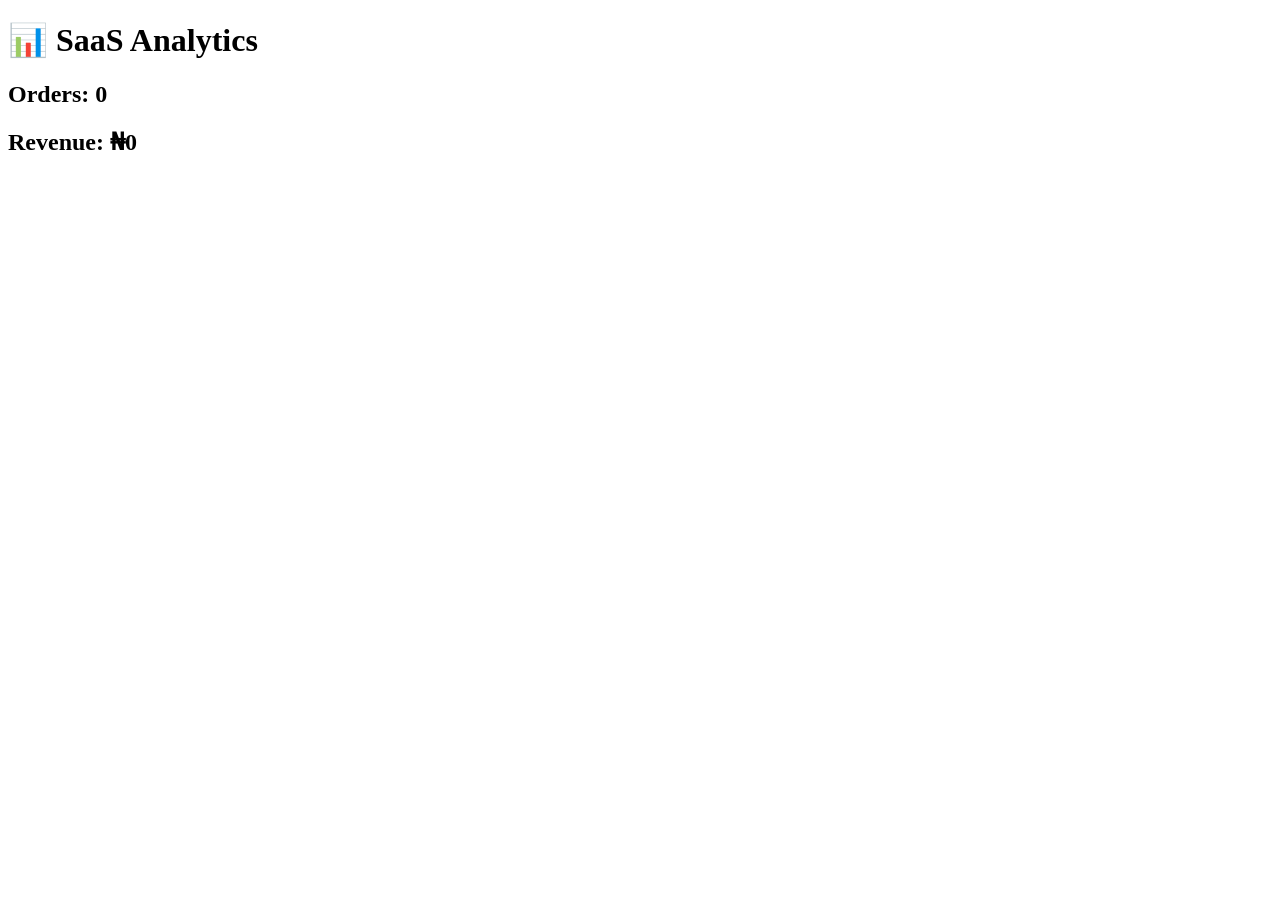
<file: analytics.html>
<!DOCTYPE html>
<html>
<head>
<title>Analytics</title>
</head>

<body>

<h1>📊 SaaS Analytics</h1>

<h2 id="orders">Orders: 0</h2>
<h2 id="revenue">Revenue: ₦0</h2>

<script src="analytics.js"></script>
</body>
</html>
</file>
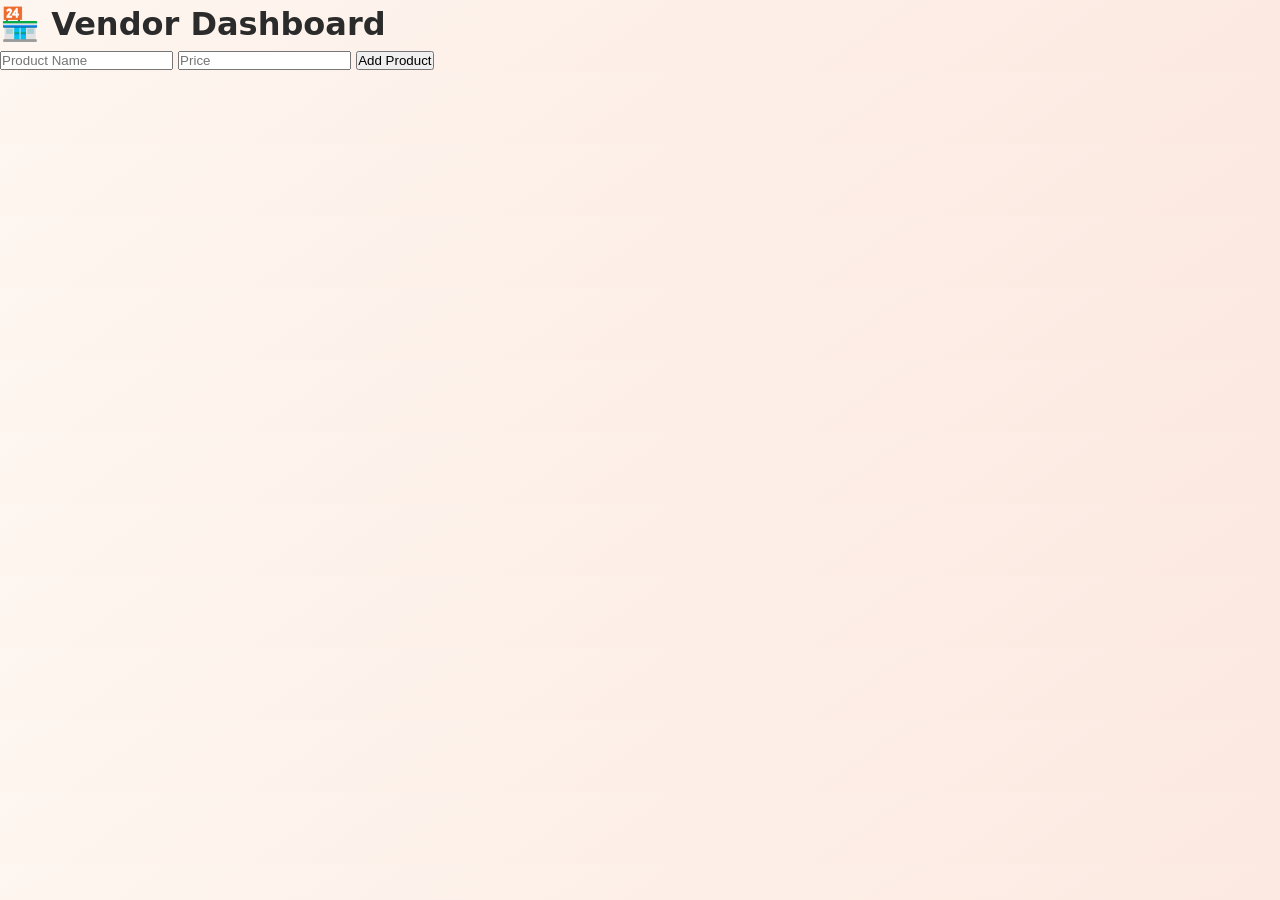
<file: vendor.html>
<!DOCTYPE html>
<html>
<head>
<title>Vendor Panel</title>
<link rel="stylesheet" href="style.css">
</head>

<body>

<h1>🏪 Vendor Dashboard</h1>

<input id="name" placeholder="Product Name">
<input id="price" placeholder="Price">

<button onclick="addProduct()">Add Product</button>

<div id="myProducts"></div>

<script src="vendor.js"></script>
</body>
</html>
</file>
<file: style.css>
* {
  margin: 0;
  padding: 0;
  box-sizing: border-box;
}

:root {
  --maison-gold: #d4af37;
  --maison-blush: #f7d1cd;
  --maison-rose: #e6a8a8;
  --maison-violet: #b799b6;
  --maison-cream: #fff9f3;
  --maison-deep: #2c1e3f;
  --maison-coral: #f28482;
  --maison-teal: #84a59d;
  --maison-sunset: #f6bd60;
  --soft-shadow: 0 20px 35px rgba(0, 0, 0, 0.03), 0 8px 15px rgba(0, 0, 0, 0.06);
  --card-radius: 32px;
  --transition: all 0.25s ease;
}

body {
  font-family: 'Segoe UI', 'Inter', system-ui, -apple-system, sans-serif;
  background: linear-gradient(145deg, #fef6f0 0%, #fce9e1 100%);
  color: #2b2b2b;
  line-height: 1.5;
  overflow-x: hidden;
}

/* colorful animated background blobs */
.bg-blob {
  position: fixed;
  top: -20%;
  left: -10%;
  width: 70vw;
  height: 70vw;
  background: radial-gradient(circle at 30% 40%, rgba(247, 209, 205, 0.35) 0%, rgba(230, 168, 168, 0.1) 70%);
  border-radius: 50%;
  filter: blur(90px);
  z-index: -2;
  animation: floatBlob 18s infinite alternate ease-in-out;
}

.bg-blob-right {
  left: auto;
  right: -10%;
  top: 40%;
  background: radial-gradient(circle at 70% 50%, rgba(183, 153, 182, 0.3) 0%, rgba(246, 189, 96, 0.12) 70%);
  animation-duration: 22s;
}

@keyframes floatBlob {
  0% { transform: translate(0, 0) scale(1); }
  100% { transform: translate(4%, -5%) scale(1.1); }
}

.container {
  max-width: 1400px;
  margin: 0 auto;
  padding: 0 24px;
}

/* ----- HEADER & NAVIGATION ----- */
header {
  position: sticky;
  top: 0;
  z-index: 50;
  background: rgba(255, 249, 243, 0.8);
  backdrop-filter: blur(20px);
  -webkit-backdrop-filter: blur(20px);
  box-shadow: 0 6px 25px rgba(180, 130, 130, 0.12);
  border-bottom: 1px solid rgba(212, 175, 55, 0.15);
  border-radius: 0 0 48px 48px;
  padding: 12px 0;
}

.nav-bar {
  display: flex;
  align-items: center;
  justify-content: space-between;
  flex-wrap: wrap;
  gap: 18px;
}

.logo {
  font-size: clamp(2rem, 6vw, 2.8rem);
  font-weight: 700;
  letter-spacing: 2px;
  background: linear-gradient(135deg, #b68b40, #d4af37, #e0b860);
  -webkit-background-clip: text;
  -webkit-text-fill-color: transparent;
  background-clip: text;
  text-shadow: 2px 2px 8px rgba(212, 175, 55, 0.2);
  display: flex;
  align-items: center;
  gap: 6px;
}

.logo i {
  background: none;
  -webkit-text-fill-color: #d4af37;
  font-size: 2.4rem;
}

.nav-links {
  display: flex;
  gap: 28px;
  flex-wrap: wrap;
  align-items: center;
}

.nav-links a {
  text-decoration: none;
  font-weight: 550;
  color: #3e2c4a;
  display: flex;
  align-items: center;
  gap: 6px;
  font-size: 1.1rem;
  transition: var(--transition);
  padding: 6px 4px;
  border-bottom: 2px solid transparent;
}

.nav-links a i {
  color: #d4af37;
}

.nav-links a:hover {
  color: #b68b40;
  border-bottom-color: #f28482;
  transform: translateY(-2px);
}

.cart-icon {
  background: #f7d1cd;
  padding: 12px 20px;
  border-radius: 60px;
  display: flex;
  align-items: center;
  gap: 10px;
  font-weight: 600;
  color: #2c1e3f;
  transition: 0.3s;
  border: 1px solid rgba(212, 175, 55, 0.3);
  cursor: pointer;
}

.cart-icon i {
  font-size: 1.4rem;
  color: #c44536;
}

#cart-count {
  background: #d4af37;
  color: white;
  border-radius: 50%;
  padding: 3px 8px;
  font-size: 0.9rem;
  margin-left: 4px;
}

/* ----- HERO SECTION ----- */
.hero {
  display: flex;
  flex-direction: row;
  align-items: center;
  justify-content: space-between;
  margin: 30px 0 50px;
  background: linear-gradient(105deg, #fff5f0 0%, #fae1dd 60%, #f8cdc4 100%);
  border-radius: 80px 20px 80px 20px;
  padding: 20px 30px;
  flex-wrap: wrap;
  box-shadow: var(--soft-shadow);
}

.hero-text {
  flex: 1 1 320px;
  padding: 18px;
}

.hero-text h1 {
  font-size: clamp(2.5rem, 8vw, 4.5rem);
  font-weight: 700;
  color: #2c1e3f;
  line-height: 1.2;
  background: linear-gradient(to right, #b68b40, #d4af37);
  -webkit-background-clip: text;
  -webkit-text-fill-color: transparent;
}

.hero-text p {
  font-size: 1.2rem;
  margin: 18px 0;
  color: #5e4b6b;
}

.btn-shop {
  background: #f28482;
  border: none;
  padding: 16px 38px;
  border-radius: 60px;
  font-weight: bold;
  font-size: 1.2rem;
  color: white;
  background: linear-gradient(135deg, #d4af37, #f6bd60);
  display: inline-flex;
  align-items: center;
  gap: 10px;
  cursor: pointer;
  transition: 0.3s;
  box-shadow: 0 10px 18px rgba(212, 175, 55, 0.4);
  border: 1px solid #fae3b6;
}

.btn-shop:hover {
  transform: scale(1.04);
  background: linear-gradient(135deg, #e6b650, #f7c978);
}

.hero-image {
  flex: 1 1 280px;
  display: flex;
  justify-content: center;
}

.hero-image i {
  font-size: 10rem;
  color: #d4af37;
  filter: drop-shadow(0 15px 25px rgba(183, 153, 182, 0.5));
  background: rgba(255,245,240,0.7);
  border-radius: 50%;
  padding: 20px;
}

/* ----- PRODUCT GRID ----- */
.section-title {
  font-size: 2.6rem;
  margin: 45px 0 25px;
  color: #2c1e3f;
  display: flex;
  align-items: center;
  gap: 15px;
}

.product-grid {
  display: grid;
  grid-template-columns: repeat(auto-fit, minmax(260px, 1fr));
  gap: 32px;
  margin-bottom: 50px;
}

.product-card {
  background: rgba(255, 252, 250, 0.9);
  backdrop-filter: blur(12px);
  border-radius: var(--card-radius);
  padding: 22px 18px;
  box-shadow: var(--soft-shadow);
  transition: transform 0.3s ease, box-shadow 0.4s;
  display: flex;
  flex-direction: column;
  align-items: center;
  text-align: center;
  border: 1px solid rgba(212, 175, 55, 0.25);
  position: relative;
}

.product-card:hover {
  transform: translateY(-10px);
  box-shadow: 0 25px 40px rgba(242, 132, 130, 0.18);
  border-color: #f6bd60;
}

.product-icon {
  font-size: 4.5rem;
  margin-bottom: 14px;
  background: linear-gradient(145deg, #f7d1cd, #fae1dd);
  padding: 28px;
  border-radius: 60% 40% 70% 30% / 45% 55% 45% 55%;
  color: #b68b40;
  transition: 0.3s;
}

.product-card h3 {
  font-size: 1.7rem;
  font-weight: 600;
  color: #3d2b4f;
}

.price {
  font-weight: 700;
  font-size: 1.5rem;
  color: #b68b40;
  margin: 8px 0;
}

.colors {
  display: flex;
  gap: 10px;
  justify-content: center;
  margin: 12px 0;
}

.color-dot {
  width: 24px;
  height: 24px;
  border-radius: 50%;
  border: 2px solid white;
  box-shadow: 0 2px 6px rgba(0,0,0,0.15);
  transition: 0.2s;
}

.add-to-cart {
  background: #2c1e3f;
  border: none;
  color: white;
  padding: 14px 28px;
  border-radius: 40px;
  font-weight: 600;
  font-size: 1rem;
  display: flex;
  align-items: center;
  gap: 8px;
  background: linear-gradient(115deg, #4b2e5c, #b799b6);
  cursor: pointer;
  transition: 0.25s;
  margin-top: 10px;
  width: 100%;
  justify-content: center;
}

.add-to-cart:hover {
  background: linear-gradient(115deg, #d4af37, #f28482);
  color: #1e1e1e;
}

/* ----- CART SECTION (colorful panel) ----- */
.cart-panel {
  background: rgba(255, 241, 235, 0.9);
  backdrop-filter: blur(24px);
  border-radius: 48px 48px 30px 30px;
  padding: 28px 25px;
  margin: 35px 0 50px;
  box-shadow: 0 -10px 35px rgba(183, 153, 182, 0.25);
  border: 1px solid #f7d1cd;
}

.cart-items {
  display: flex;
  flex-direction: column;
  gap: 18px;
  margin: 18px 0;
}

.cart-item {
  display: flex;
  justify-content: space-between;
  align-items: center;
  background: #fff9f3;
  padding: 14px 20px;
  border-radius: 40px;
  flex-wrap: wrap;
  border-left: 8px solid #d4af37;
}

.remove-btn {
  background: none;
  border: none;
  color: #c44536;
  font-size: 1.4rem;
  cursor: pointer;
}

.total {
  font-size: 1.8rem;
  font-weight: 700;
  color: #2c1e3f;
}

.checkout-btn {
  background: #f28482;
  border: none;
  padding: 18px 35px;
  border-radius: 60px;
  font-weight: bold;
  color: white;
  background: #d4af37;
  font-size: 1.2rem;
  cursor: pointer;
}

/* footer */
footer {
  text-align: center;
  padding: 30px;
  color: #5e4b6b;
}

/* mobile adjustments */
@media (max-width: 768px) {
  .nav-bar {
    flex-direction: column;
    align-items: flex-start;
  }
  
  .hero {
    flex-direction: column-reverse;
    border-radius: 50px;
    padding: 15px;
  }
  
  .hero-image i {
    font-size: 7rem;
  }
  
  .product-grid {
    grid-template-columns: repeat(auto-fit, minmax(240px, 1fr));
    gap: 20px;
  }
  
  .cart-panel {
    border-radius: 30px;
  }
  
  .cart-item {
    flex-direction: column;
    gap: 10px;
  }
}

@media (max-width: 480px) {
  .product-grid {
    grid-template-columns: 1fr;
  }
  
  .nav-links {
    gap: 15px;
  }
  
  .cart-icon {
    padding: 10px 16px;
    font-size: 0.9rem;
  }
  
  .hero-text h1 {
    font-size: 2.2rem;
  }
  
  .btn-shop {
    padding: 12px 28px;
    font-size: 1rem;
  }
}

/* Tablet specific adjustments */
@media (min-width: 769px) and (max-width: 1024px) {
  .product-grid {
    grid-template-columns: repeat(2, 1fr);
  }
  
  .hero-image i {
    font-size: 8rem;
  }
}
</file>
